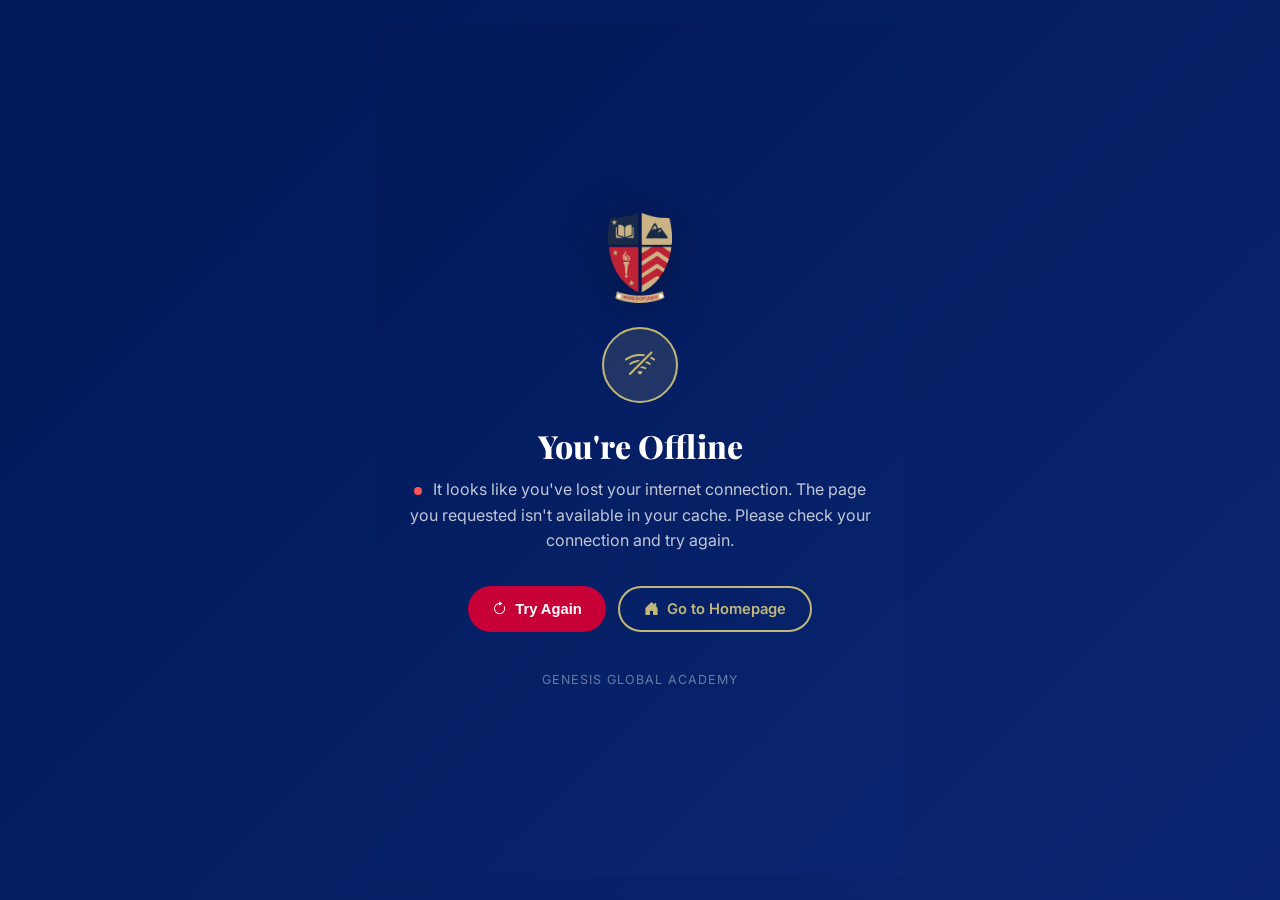
<file: offline.html>
<!DOCTYPE html>
<html lang="en">
<head>
  <meta charset="UTF-8" />
  <meta name="viewport" content="width=device-width, initial-scale=1.0, viewport-fit=cover" />
  <meta name="theme-color" content="#011959" />
  <title>Offline</title>
  <link rel="preconnect" href="https://fonts.googleapis.com" />
  <link rel="preconnect" href="https://fonts.gstatic.com" crossorigin />
  <link href="https://fonts.googleapis.com/css2?family=Playfair+Display:wght@700;800&family=Inter:wght@400;500;600;700&display=swap" rel="stylesheet" />
  <link rel="stylesheet" href="https://cdn.jsdelivr.net/npm/bootstrap-icons@1.11.3/font/bootstrap-icons.min.css" />
  <style>
    * { margin: 0; padding: 0; box-sizing: border-box; }
    html, body {
      height: 100%;
      font-family: 'Inter', sans-serif;
      background: linear-gradient(135deg, #011959 0%, #0a2570 100%);
      color: #FFFFFF;
      display: flex;
      align-items: center;
      justify-content: center;
      padding: 1.5rem;
      overflow: hidden;
    }
    .wrap {
      text-align: center;
      max-width: 480px;
      animation: fadeUp 0.6s ease;
    }
    @keyframes fadeUp {
      from { opacity: 0; transform: translateY(20px); }
      to { opacity: 1; transform: translateY(0); }
    }
    .logo {
      width: 90px;
      height: 90px;
      object-fit: contain;
      margin: 0 auto 1.5rem;
      filter: drop-shadow(0 8px 24px rgba(0, 0, 0, 0.35));
      display: block;
    }
    .icon-wrap {
      width: 76px;
      height: 76px;
      border-radius: 50%;
      background: rgba(194, 183, 119, 0.15);
      border: 2px solid #C2B777;
      color: #C2B777;
      display: flex;
      align-items: center;
      justify-content: center;
      font-size: 2rem;
      margin: 0 auto 1.5rem;
    }
    h1 {
      font-family: 'Playfair Display', serif;
      font-size: 2rem;
      font-weight: 800;
      margin-bottom: 0.75rem;
      line-height: 1.2;
    }
    p {
      color: rgba(255, 255, 255, 0.75);
      font-size: 1rem;
      line-height: 1.6;
      margin-bottom: 2rem;
    }
    .actions {
      display: flex;
      gap: 0.75rem;
      justify-content: center;
      flex-wrap: wrap;
    }
    .btn {
      display: inline-flex;
      align-items: center;
      gap: 0.5rem;
      padding: 0.75rem 1.5rem;
      border-radius: 50px;
      font-weight: 600;
      font-size: 0.92rem;
      text-decoration: none;
      cursor: pointer;
      border: none;
      transition: all 0.25s ease;
    }
    .btn-primary {
      background: #C70037;
      color: #FFFFFF;
    }
    .btn-primary:hover {
      background: #a5002e;
      transform: translateY(-2px);
      box-shadow: 0 8px 24px rgba(199, 0, 55, 0.4);
    }
    .btn-ghost {
      background: transparent;
      color: #C2B777;
      border: 2px solid #C2B777;
    }
    .btn-ghost:hover {
      background: #C2B777;
      color: #011959;
    }
    .status-dot {
      display: inline-block;
      width: 8px;
      height: 8px;
      border-radius: 50%;
      background: #ff5252;
      margin-right: 0.4rem;
      animation: pulse 1.6s ease-in-out infinite;
    }
    @keyframes pulse {
      0%, 100% { opacity: 1; transform: scale(1); }
      50% { opacity: 0.4; transform: scale(0.85); }
    }
    .footnote {
      margin-top: 2.5rem;
      font-size: 0.78rem;
      color: rgba(255, 255, 255, 0.4);
      letter-spacing: 1px;
      text-transform: uppercase;
    }
  </style>
</head>
<body>
  <div class="wrap">
    <img src="logo2.png" alt="World of Light" class="logo" onerror="this.style.display='none'" />

    <div class="icon-wrap">
      <i class="bi bi-wifi-off"></i>
    </div>

    <h1>You're Offline</h1>
    <p>
      <span class="status-dot"></span>
      It looks like you've lost your internet connection.
      The page you requested isn't available in your cache.
      Please check your connection and try again.
    </p>

    <div class="actions">
      <button class="btn btn-primary" onclick="location.reload()">
        <i class="bi bi-arrow-clockwise"></i>
        Try Again
      </button>
      <a class="btn btn-ghost" href="/index.html">
        <i class="bi bi-house-door-fill"></i>
        Go to Homepage
      </a>
    </div>

    <div class="footnote">Genesis Global Academy</div>
  </div>

  <script>
    // Auto-reload when the connection comes back
    window.addEventListener('online', () => {
      setTimeout(() => location.reload(), 400);
    });
  </script>
</body>
</html>
</file>
